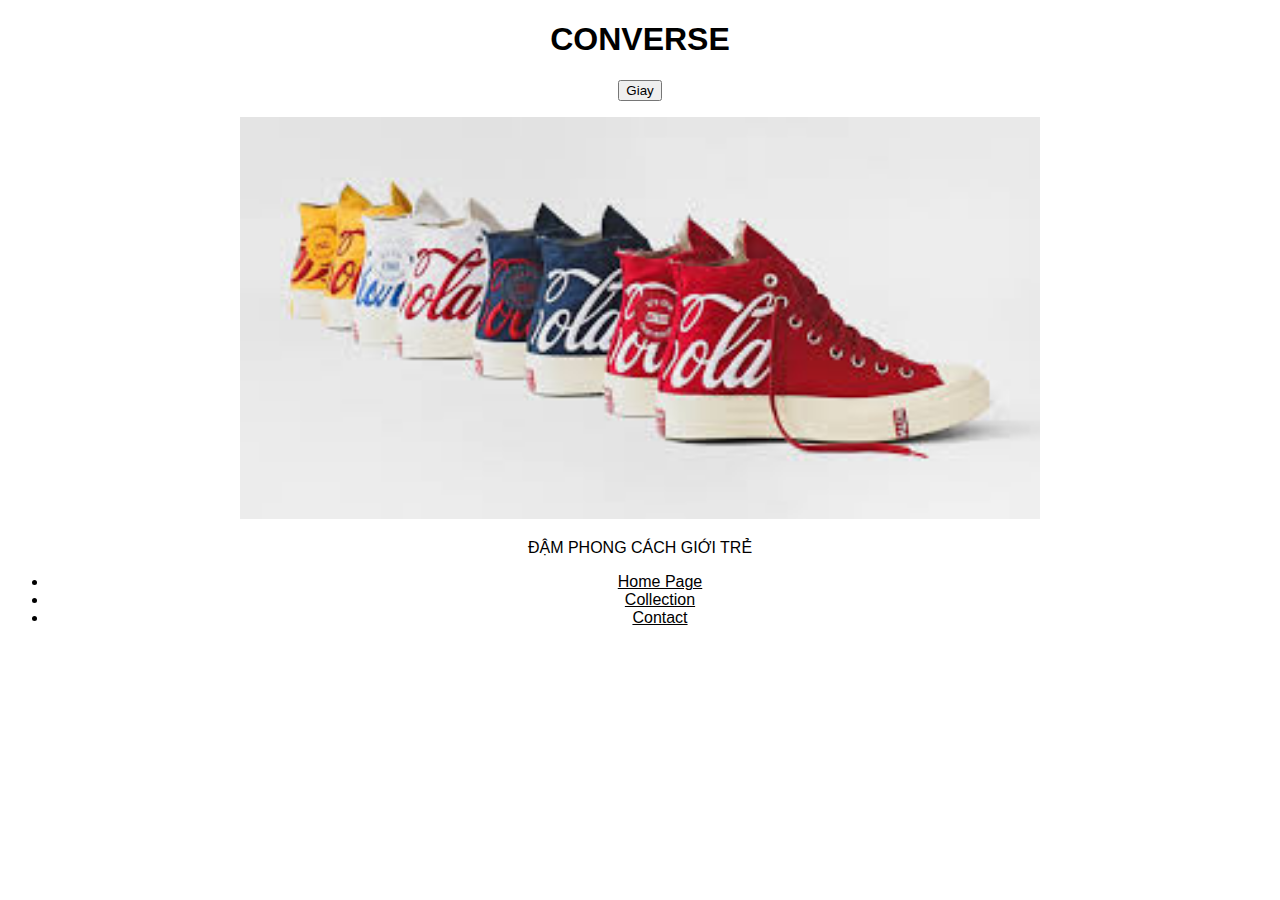
<file: about.html>
<!DOCTYPE html>
<html lang="en">

<head>
    <meta charset="UTF-8">
    <meta name="viewport" content="width=device-width, initial-scale=1.0">
    <meta http-equiv="X-UA-Compatible" content="ie=edge">
    <title>About</title>
    <link href="https://fonts.googleapis.com/css?family=Notable" rel="stylesheet">

    <link rel="stylesheet" href="css/style.css">

</head>

<body>
    <h1>CONVERSE</h1>
    <div class="button">
        <button>Giay</button>
    </div>

    <p><img src="img/images.jpeg" alt="PR" width="800"></p>
    <p>ĐẬM PHONG CÁCH GIỚI TRẺ </p>
    <nav>
        <ul class="menu">
            <li>
                <a href="index.html">Home Page</a>
            </li>
            <li>
                <a href="about.html">Collection</a>
            </li>
            <li>
                <a href="contact.html">Contact</a>
            </li>
        </ul>
    </nav>

</body>

</html>
</file>
<file: css/style.css>
body {
    font-family: 'Noto Serif KR', sans-serif;
    background: white;
    text-align: center;
}

nav ul li a {
    text-align: center;
    color: black;
}

nav ul li a:hover {
    color: red
}

.head {
    font-size: 30px;
    text-shadow: 1px 2px 3px wheat;
    text-align: center
}

.content {
    font-size: 15px;
    padding: 20px;
    margin: 10px;
    background: black;
    color: lightgrey;
    border: 2px dashed white
}

header {
    background: blanchedalmond;
    width: 100%;
    position: fixed;
    z-index: 1000;
}

.box {
    background: gray;
    padding: 1rem;
    position: relative;
    overflow: hidden;
}

.box:before {
    content: '';
    display: block;
    background: red;
    height: 100%;
    width: 100%;
    position: absolute;
    left: 0;
    top: 100%;
    opacity: 0;
    transition: 1s all ease-in-out;
}

.box:hover:before {
    top: 50%;
    opacity: .8;
    border: 2px solid black;
}

.box:after {
    content: '';
    display: block;
    height: 100%;
    background: yellow;
    width: 100%;
    position: absolute;
    left: 0;
    top: -100%;
    opacity: 0;
    transition: 1s all ease-in-out;
}

.box:hover:after {
    top: -50%;
    opacity: .8;
    border: 2px solid black;
}

.home {
    color: white;
    background: purple;
    display: flex;
    justify-content: center;
    text-align: center;
    height: 50vh;
    align-items: center;
}

.home h1 {
    font-size: 50px;
    font-weight: bold;
    line-height: 1.158;
    text-align: center;
    color: yellow;
}

.home .btn-light {
    padding: 1rem 3rem;
    text-transform: uppercase;
    background: var(yellow);
    border: 0;
    box-shadow: 0 -5px 0 0 rgba(0, 0, 0, .35) inset;

}

.services {
    background: #17c2a4;
    text-align: center;
    padding: 5rem;
}

.services h2 {
    color: red;
    text-transform: uppercase;
    position: relative;

}

.services h2:before {
    content: '';
    display: block;
    width: 100px;
    height: 3px;
    background: white;
    position: absolute;
    left: 50%;
    bottom: -8px;
    transform: translateX(-50%);
}

.services h3 {
    color: white;
}

.services h4 {
    font-size: 15px;
}

.title {
    background: url(../img/1907backgruond.jpg) no-repeat center center;
    background-size: cover;
    background-attachment: fixed;
    padding: 4rem 0;
    color: red;
    display: block;
    box-sizing: border-box;
}

.title h1 {
    line-height: 2.5rem;
    font-size: 2.5rem;
    margin-bottom: .5rem;
    font-family: inherit;
    font-weight: 500;
    color: inherit;
    margin-top: 0;
    display: block;
    text-align: left;
}



.title p {
    line-height: 1.5rem;
    opacity: .6;
    text-align: left;
}
.lead {
    font-size: 1.25rem;
    font-weight: 300;
}
p {
    margin-top: 0;
    margin-bottom: 1rem;
}

p {
    display: block;
    margin-block-start: 1em;
    margin-block-end: 1em;
    margin-inline-start: 0px;
    margin-inline-end: 0px;
</file>
